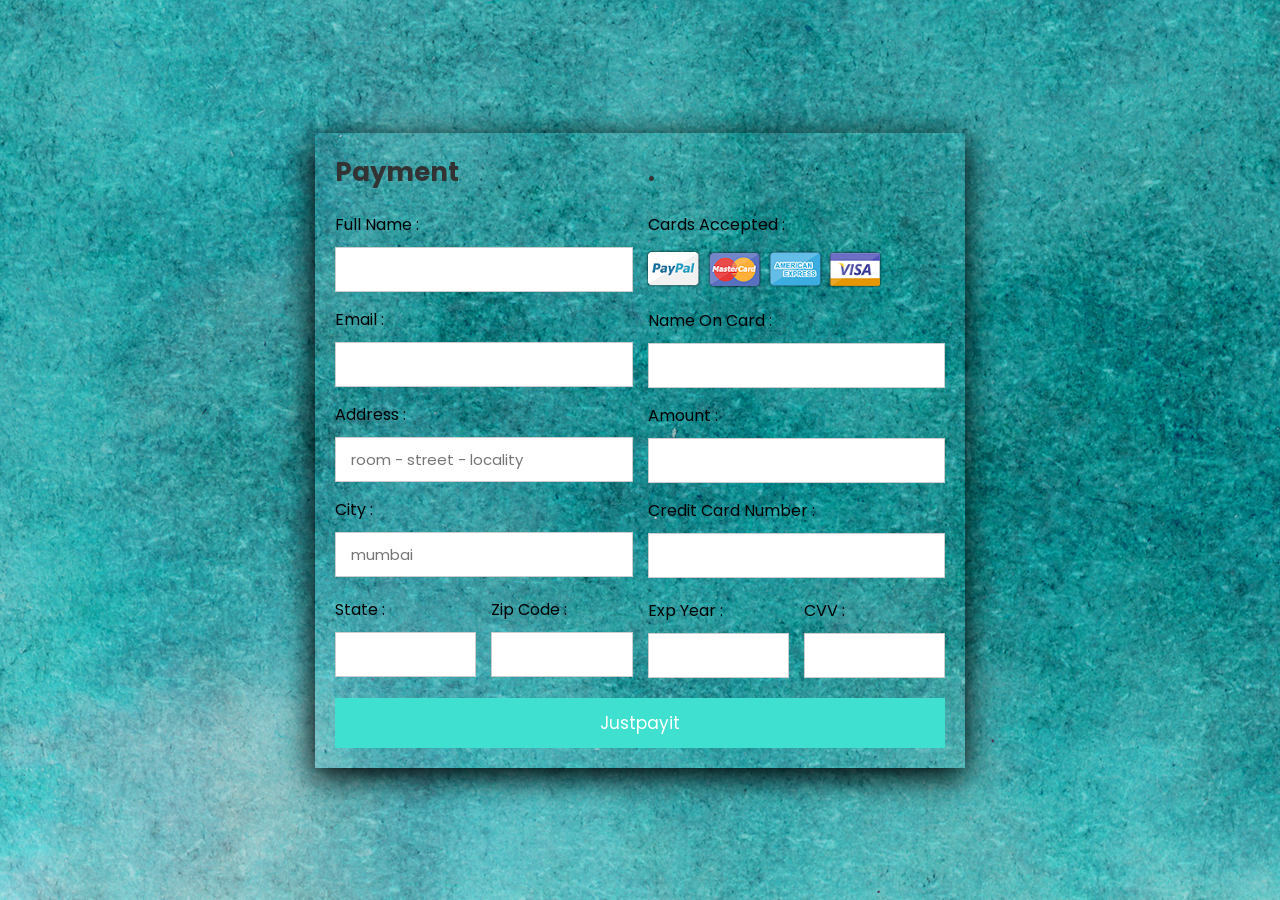
<file: payment_gateway/index.html>
<!DOCTYPE html>
<html lang="en">
<head>

    <meta charset="UTF-8">
    <meta http-equiv="X-UA-Compatible" content="IE=edge">
    <meta name="viewport" content="width=device-width, initial-scale=1.0">
    <link rel="stylesheet" href="css/style.css">

</head>

<body>

<div class="container">

    <form action="fund.php" method="POST">

        <div class="row">

            <div class="col">

                <h3 class="title">Payment</h3>

                <div class="inputBox">
                    <span>full name :</span>
                    <input type="text" name="nm" required>
                </div>
                <div class="inputBox">
                    <span>email :</span>
                    <input type="email" name="em" required>
                </div>
                <div class="inputBox">
                    <span>address :</span>
                    <input type="text" placeholder="room - street - locality" name="addr" required>
                </div>
                <div class="inputBox">
                    <span>city :</span>
                    <input type="text" placeholder="mumbai" name="city"required>
                </div>

                <div class="flex">
                    <div class="inputBox">
                        <span>state :</span>
                        <input type="text" name="state" required>
                    </div>
                    <div class="inputBox">
                        <span>zip code :</span>
                        <input type="text" name="zip" required>
                    </div>
                </div>

            </div>

            <div class="col">

                <h3 class="title">.</h3>

                <div class="inputBox">
                    <span>cards accepted :</span>
                    <img src="images/card_img.png" alt="">
                </div>
                <div class="inputBox">
                    <span>name on card :</span>
                    <input type="text" name="cname">
                </div>
                <div class="inputBox">
                    <span>Amount :</span>
                    <input type="number" name="cnum">
                </div>
                <div class="inputBox">
                    <span>Credit Card Number :</span>
                    <input type="text" name="emonth">
                </div>

                <div class="flex">
                    <div class="inputBox">
                        <span>exp year :</span>
                        <input type="number" name="year">
                    </div>
                    <div class="inputBox">
                        <span>CVV :</span>
                        <input type="text" name="cvv">
                    </div>
                </div>

            </div>
    
        </div>
        <input type="Submit" value="Justpayit" class="submit-btn">
        
</body>
</html>
</file>
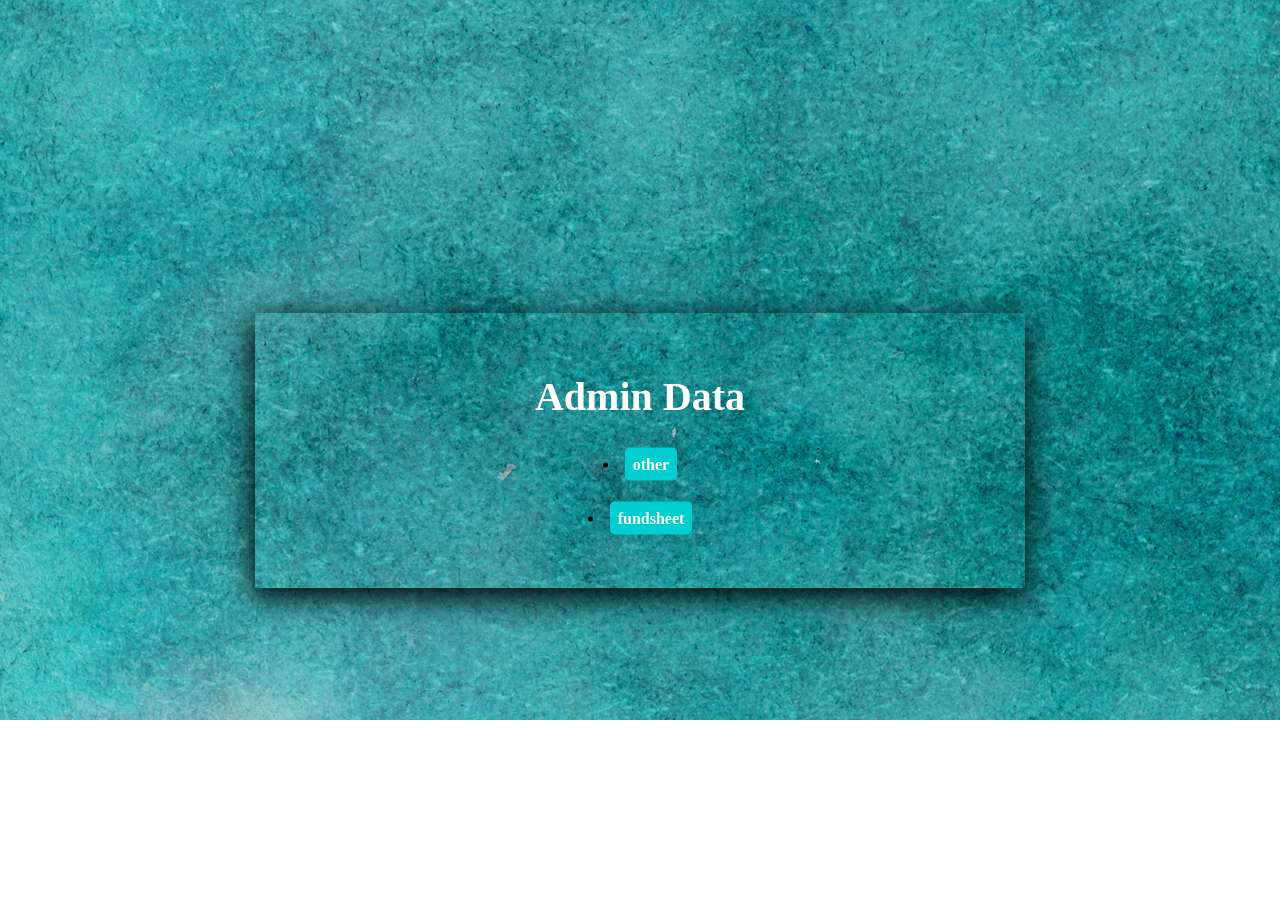
<file: admin.html>
<!DOCTYPE html>
<html lang="en" dir="ltr">
<!-- Contact Section -->
<head>
<div class="bg-img">
</div>
<link rel="stylesheet" href="adminlogin.css">
</head>
<body>
        <section class="contact-section" id="contact">
            <div class="container">
                <div class="heading">
                    <h2>Admin Data</h2>
<br>
<br>
                 <li class="nav-item">
<a href="other.php" class="btn1">other</a>
 </li>
<br>
<br>
<li class="nav-item">
<a href="fundsheet.php" class="btn1">fundsheet</a>
 </li>
 </body> 
</html>
</file>
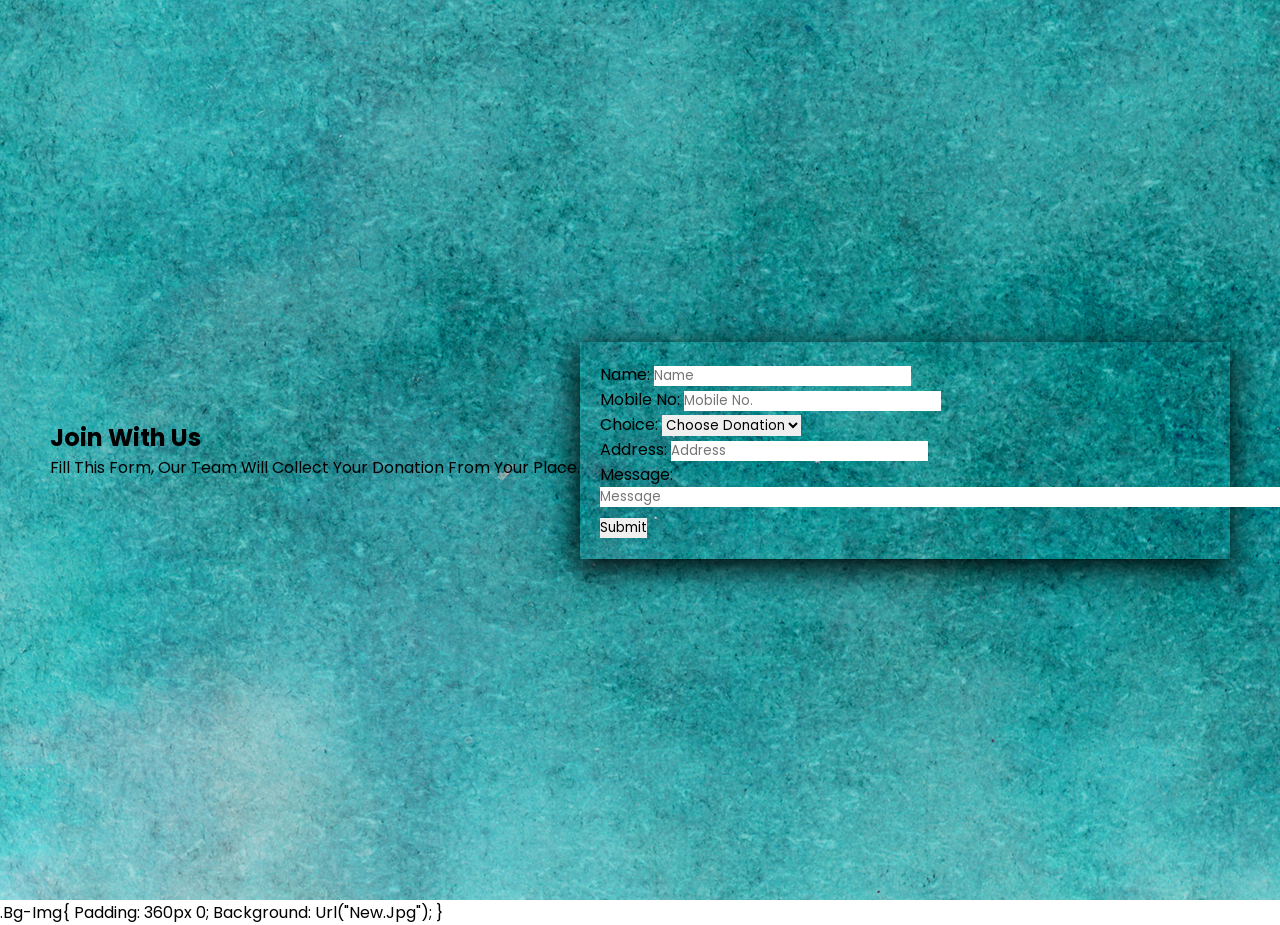
<file: demo.html>
<!DOCTYPE html>
<html lang="en" dir="ltr">
<!-- Contact Section -->
<head>
<div class="bg-img">
</div>
<link rel="stylesheet" href="submit.css">
</head>
<body>
        <section class="contact-section" id="contact">
            <div class="container">
                <div class="heading">
                    <h2>Join With Us</h2>
                    <div class="field space">
                                            </div>
                    <p>Fill this form, our team will collect your <span>Donation</span> from your place.</p>
                </div>
<div class="field space">
                                            </div>
<form action="donation.php" method="POST">

                <div class="row">
                    <div class="col-lg-12 mt-5">
                      
                            <div class="row">
                                <div class="col-lg-12">
                                    <div class="row">
                                        <div class="col-lg-6">
                                            <div class="col-lg-12">
                                                <div class="form-group">
<div class="inputBox">
                    <span>Name:</span>
                                                    <input type="text" name="nm"  class="form-control" placeholder="Name" required>
                                                </div>
                                            </div>
                                            <div class="field space">
                                            </div>
                                            <div class="col-lg-12">
                                                <div class="form-group">
<div class="inputBox">
                    <span>Mobile no:</span>
                                                    <input type="text" name="mb" class="form-control" placeholder="Mobile No." required>
                                                </div>
                                            </div>
<div class="field space">
                                            </div>
                                            <div class="col-lg-12">
                                                <div class="form-group">
<div class="inputBox">
                    <span>Choice:</span>
                                                    <select name="donation" id="donation">
                                                        <option value="">Choose Donation </option>
                                                        <option value="food">Food</option>
                                                        <option value="clothes">Clothes</option>
                                                        <option value="footware">Footware</option>
                                                        <option value="books">Books</option>
                                                        
                                                        <option value="gadget">Ele. Gadgets</option>
                                                    </select>
                                                </div>
                                            </div>
<div class="field space">
                                            </div>
                                            
                                        </div>
                                        <div class="col-lg-6">
                                            <div class="form-group">
<div class="inputBox">
                    <span>Address:</span>
                                                <input type="text" name="addr" class="form-control" placeholder="Address" recquired>
                                            </div>
<div class="field space">
                                            </div>
                                            <div class="form-group">
<div class="inputBox">
                    <span>Message:</span>
                                                <textarea class="form-control" name="msg" id="" cols="90" rows="1" placeholder="Message" recquired></textarea>
                                            </div>
                                        </div>
<div class="field space">
                                            </div>
                                        <div class="col-md-12 mt-3">
<input type="submit" name="submit Details">
                                            
                                        </div>
                                    </div>
                                </div>
                            </div>
                        </form>
                    </div>
                </div>
            </div>
        </section>
</body>
</html>
 .bg-img{
    padding: 360px 0;
    background: url("new.jpg");
   
}
</file>
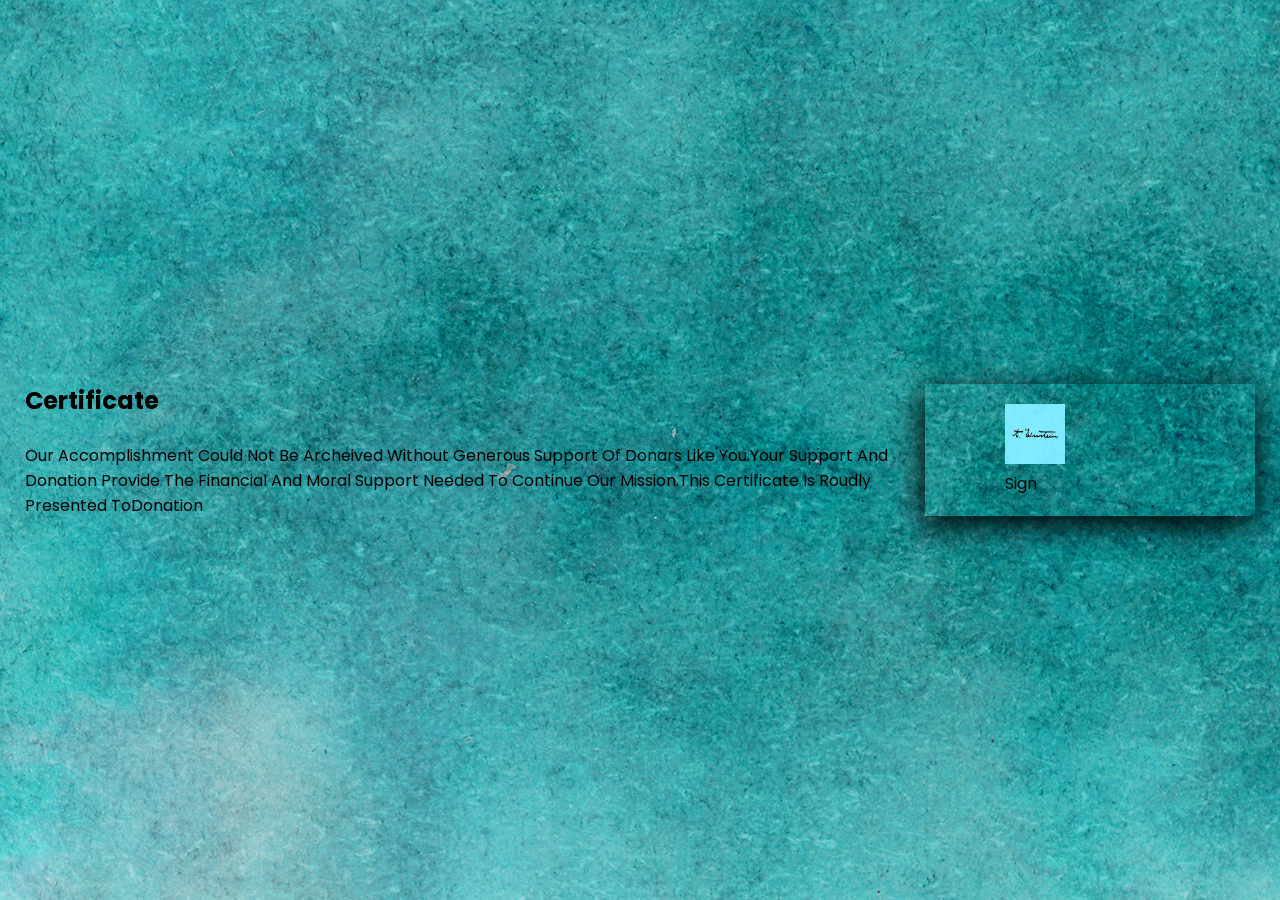
<file: donation.html>
<!DOCTYPE html>
<html lang="en" dir="ltr">
<!-- Contact Section -->
<head>
<div class="bg-img">
</div>
<link rel="stylesheet" href="submit.css">
</head>
<body>
        <section class="contact-section" id="contact">
            <div class="container">
                <div class="heading">
                    <h2>Certificate</h2>
<br>

                    <div class="field space">
                                            </div>
                    <p>Our accomplishment could not be archeived without generous support of donars like you.Your support and donation provide the financial and moral support needed to continue our mission.This certificate is roudly presented to<span>Donation</span> </p>
                </div>
<br>
<br>
<br>
<br>
<div class="field space">
                                            </div>
<form action="regi_pro.php" method="POST">

                <div class="row">
                    <div class="col-lg-12 mt-5">
                      
                            <div class="row">
                                <div class="col-lg-12">
                                    <div class="row">
                                        <div class="col-lg-6">
                                            <div class="col-lg-12">
                                                
                                            </div>
                                            <div class="field space">
                                            </div>
                                            <div class="col-lg-12">
                                                
                                            </div>
<div class="field space">
                                            </div>
                                            <div class="col-lg-12">
                                                <div class="form-group">
                                                    
                                                </div>
                                            </div>
<div class="field space">
                                            </div>
                                            
                                        </div>
                                        <div class="col-lg-6">
                                            
<div class="field space">
                                            </div>
                                            
                                        </div>
<div class="field space">
                                            </div>
<br>
                                        <div class="col-md-12 mt-3">
<img src="rushi3.jpg" alt="Flowers in Chania" style="width:60px;height:60px;">
<br>
Sign                                                    
                                            
                                        </div>
                                    </div>
                                </div>
                            </div>
                        </form>
                    </div>
                </div>
            </div>
        </section>
</body>
</html>
</file>
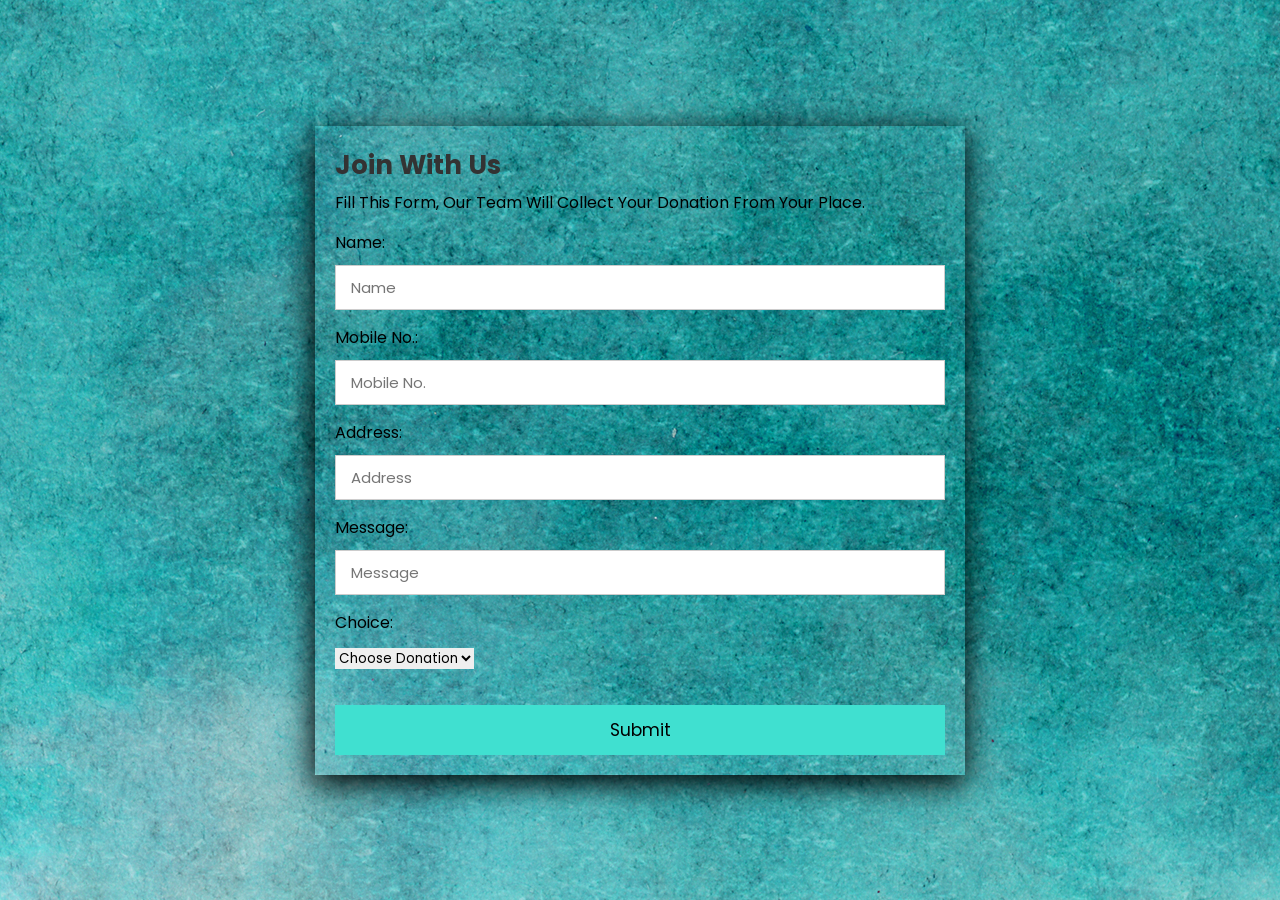
<file: submit.html>
<!DOCTYPE html>
<html lang="en" dir="ltr">
<!-- Contact Section -->
<head>
<div class="bg-img">
</div>
<link rel="stylesheet" href="submit.css">
</head>
<body>
<div class="container">
                
<form action="donation.php" method="POST">

        <div class="row">

            <div class="col">

                <h2 class="title">Join With Us</h2>
<p>Fill this form, our team will collect your <span>Donation</span> from your place.</p>

                <div class="inputBox">
                    <span>Name:</span>
                    <input type="text" name="nm"  placeholder="Name" required>
                </div>
                <div class="inputBox">
                    <span>Mobile no.:</span>
                    <input type="text" name="mb" placeholder="Mobile No." required>
                </div>
                <div class="inputBox">
                    <span>Address:</span>
                    <input type="text" p name=""addr" placeholder="Address"required>
                </div>
                <div class="inputBox">
                    <span>Message:</span>
                    <input type="text"  name="msg"  placeholder="Message" required>
                </div>
                <div class="inputBox">
                    <span>Choice:</span>
                  <select name="donation" id="donation">
                                                        <option value="">Choose Donation </option>
                                                        <option value="food">Food</option>
                                                        <option value="clothes">Clothes</option>
                                                        <option value="footware">Footware</option>
                                                        <option value="books">Books</option>
                                                        
                                                        <option value="gadget">Ele. Gadgets</option>
                                                    </select>
                                                </div>
                

            </div>
<input type="submit" value="Submit" class="submit-btn">

                                            
                                        </div>
                                    </div>
                                </div>
                            </div>
                        </form>
                    </div>
                </div>
            </div>
        </section>
</body>
</html>
</file>
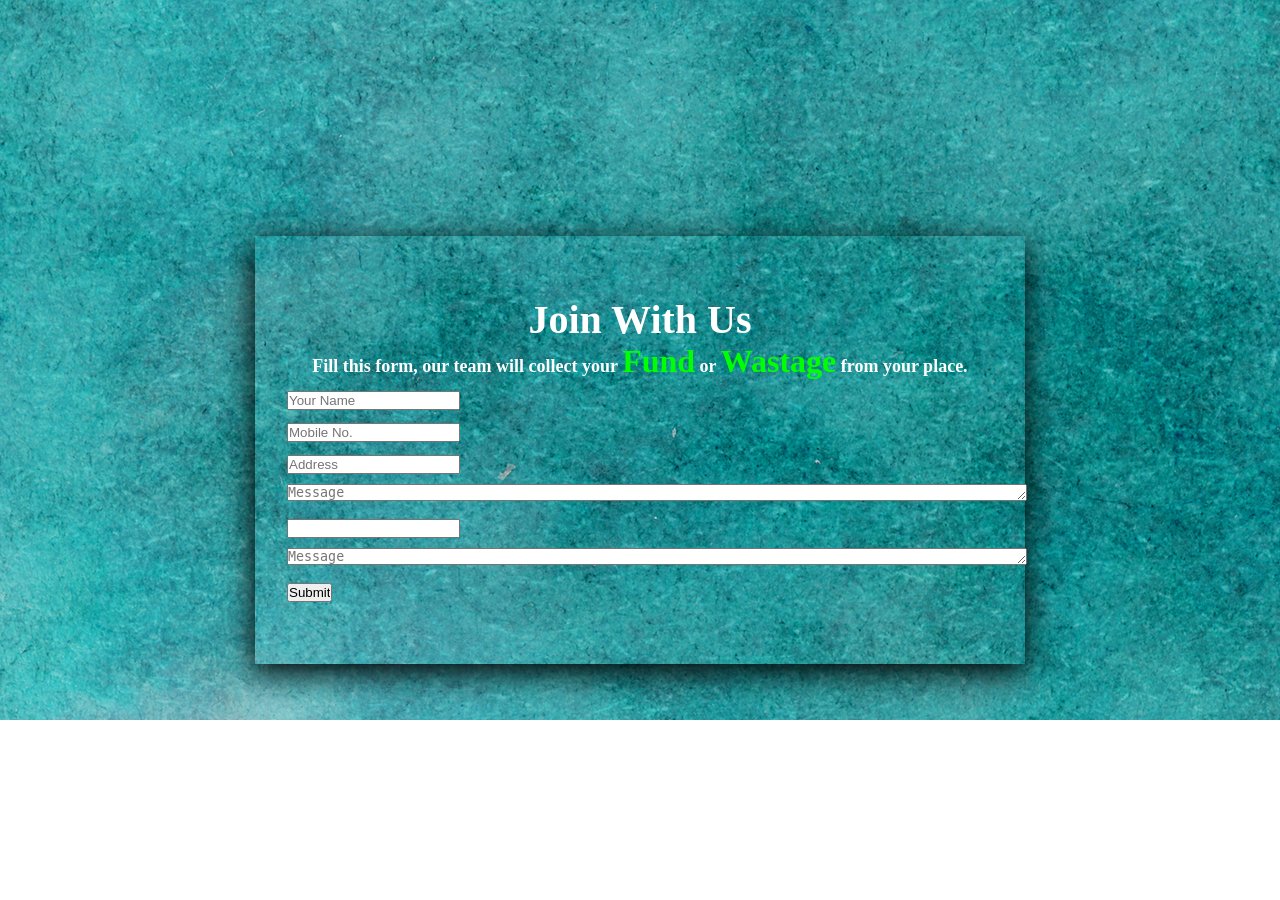
<file: payment_gateway/fund.html>
<!DOCTYPE html>
<html lang="en" dir="ltr">
<!-- Contact Section -->
<head>
<div class="bg-img">
<link rel="stylesheet" href="submit.css">
</head>
<body>
        <section class="contact-section" id="contact">
            <div class="container">
                <div class="heading">
                    <h2>Join With Us</h2>
                    <p>Fill this form, our team will collect your <span>Fund</span> or <span>Wastage</span> from your place.</p>
                </div>
<form action="regi_pro.php" method="POST">

                <div class="row">
                    <div class="col-lg-12 mt-5">
                      
                            <div class="row">
                                <div class="col-lg-12">
                                    <div class="row">
                                        <div class="col-lg-6">
                                            <div class="col-lg-12">
                                                <div class="form-group">
                                                    <input type="text" name="nm"  class="form-control" placeholder="Your Name">
                                                </div>
                                            </div>
                                            <div class="col-lg-12">
                                                <div class="form-group">
                                                    <input type="text" name="mb" class="form-control" placeholder="Mobile No.">
                                                </div>
                                            </div>
                                            <div class="col-lg-12">
                                             
                                                
                                            </div>
                                            
                                        </div>
                                        <div class="col-lg-6">
                                            <div class="form-group">
                                                <input type="text" name="addr" class="form-control" placeholder="Address">
                                            </div>
                                            <div class="form-group">
                                                <textarea class="form-control" name="msg" id="" cols="90" rows="1" placeholder="Message"></textarea>
                                            </div>
                                        </div>
					 <div class="col-lg-6">
                                            <div class="form-group">
                                                <input type="text" name="acc" class="form-control" placeholder="">
                                            </div>
                                            <div class="form-group">
                                                <textarea class="form-control" name="msg" id="" cols="90" rows="1" placeholder="Message"></textarea>
                                            </div>
                                        </div>
                                        <div class="col-md-12 mt-3">
<input type="submit" name="submit Details">
                                            
                                        </div>
                                    </div>
                                </div>
                            </div>
                        </form>
                    </div>
                </div>
            </div>
        </section>
</body>
</html>
</file>
<file: payment_gateway/css/style.css>
@import url('https://fonts.googleapis.com/css2?family=Poppins:wght@100;300;400;500;600&display=swap');

*{
  font-family: 'Poppins', sans-serif;
  margin:0; padding:0;
  box-sizing: border-box;
  outline: none; border:none;
  text-transform: capitalize;
  transition: all .2s linear;

}
.container{
    background-image: url("new.jpg");
  display: flex;
  justify-content: center;
  align-items: center;
  padding:25px;
  min-height: 100vh;
}
.container form{
  padding:20px;
  width:650px; 
  box-shadow: -1px 8px 30px 2px rgba(0,0,0.75);
}
.container form .row{
  display: flex;
  flex-wrap: wrap;
  gap:15px;
}
.container form .row .col{
  flex:1 1 250px;
}
.container form .row .col .title{
  font-size: 26px;
  color:#333;
  padding-bottom: 5px;
  text-transform: none;
}
.container form .row .col .inputBox{
  margin:15px 0;
}

.container form .row .col .inputBox span{
  margin-bottom: 10px;
  display: block;
}

.container form .row .col .inputBox input{
  width: 100%;
  border:1px solid #ccc;
  padding:10px 15px;
  font-size: 15px;
  text-transform: none;
}

.container form .row .col .inputBox input:focus{
  border:1px solid #000;
}

.container form .row .col .flex{
  display: flex;
  gap:15px;
}

.container form .row .col .flex .inputBox{
  margin-top: 5px;
}

.container form .row .col .inputBox img{
  height: 34px;
  margin-top: 5px;
  filter: drop-shadow(0 0 1px #000);
}

.container form .submit-btn{
  width: 100%;
  padding:12px;
  font-size: 17px;
  background: #40e0d0;
  color:#fff;
  margin-top: 5px;
  cursor: pointer;
}

.container form .submit-btn:hover{
  background: #2ecc71;
}
</file>
<file: adminlogin.css>
@import url('https://fonts.googleapis.com/css2?family=Poppins:wght@200;300;400;500;600;700&display=swap');
*{
  margin: 0;
  padding: 0;
  box-sizing: border-box;
}
 .bg-img{
    padding: 360px 0;
    background: url("new.jpg");
   
}
.container h2{
    font-size: 40px;
font-weight: 800;
    color: #fff;
}
.container{position: absolute;
top: 50%;
left: 50%;
transform: translate(-50%, -50%);
text-align: center;
z-index: 999;
width: 770px; 
text-align: center;
padding: 60px 32px;

box-shadow: -1px 8px 30px 2px rgba(0,0,0.75);

}
.btn1{
background-color: #00CED1;  
  border-radius: 5px;
  color: #fff;
  padding: .5em;
  text-decoration: none;
  font-weight: 600;
}
</file>
<file: submit.css>
@import url('https://fonts.googleapis.com/css2?family=Poppins:wght@100;300;400;500;600&display=swap');

*{
  font-family: 'Poppins', sans-serif;
  margin:0; padding:0;
  box-sizing: border-box;
  outline: none; border:none;
  text-transform: capitalize;
  transition: all .2s linear;
}
.container{
  background-image: url("new.jpg");
  display: flex;
  justify-content: center;
  align-items: center;
  padding:25px;
  min-height: 100vh;  
}
.container form{
  padding:20px;
  width:650px; 
  box-shadow: -1px 8px 30px 2px rgba(0,0,0.75);
}
.container form .row{
  display: flex;
  flex-wrap: wrap;
  gap:15px;
}
.container form .row .col{
  flex:1 1 250px;
}
.container form .row .col .title{
  font-size: 26px;
  color:#333;
  padding-bottom: 5px;
  text-transform: none;
}
.container form .row .col .inputBox{
  margin:15px 0;
}
.container form .row .col .inputBox span{
  margin-bottom: 10px;
  display: block;
}
.container form .row .col .inputBox input{
  width: 100%;
  border:1px solid #ccc;
  padding:10px 15px;
  font-size: 15px;
  text-transform: none;
}
.container form .row .col .inputBox input:focus{
  border:1px solid #000;
}
.container form .submit-btn{
  width: 100%;
  padding:12px;
  font-size: 17px;
  background: #40e0d0;
  color:#000000;
  margin-top: 5px;
  cursor: pointer;
}
.container form .submit-btn:hover{
  background: #2ecc71;
}
</file>
<file: payment_gateway/submit.css>
@import url('https://fonts.googleapis.com/css2?family=Poppins:wght@200;300;400;500;600;700&display=swap');
*{
  margin: 0;
  padding: 0;
  box-sizing: border-box;
}
 .bg-img{
    padding: 360px 0;
    background: url("new.jpg");
   
}
.container p span{
    color: #00FF00;
    font-size: 32px;
}
.container p{
    font-size: 18px;
    color: #fff;
    font-weight: 600;
}
.container h2{
    font-size: 40px;
font-weight: 800;
    color: #fff;
}
.container{position: absolute;
top: 50%;
left: 50%;
transform: translate(-50%, -50%);
text-align: center;
z-index: 999;
width: 770px; 
text-align: center;
padding: 60px 32px;

box-shadow: -1px 8px 30px 2px rgba(0,0,0.75);
}
.row{
text-align: left;
font-size: 28px;
width: 800px;
}
.space{
   margin-top: 10px;
}
.col-lg-12 mt-5{
text-align: center;
font-size: 28px;
}
.col-md-12 mt-3{
text-align: center;
font-size: 30px;
}
</file>
